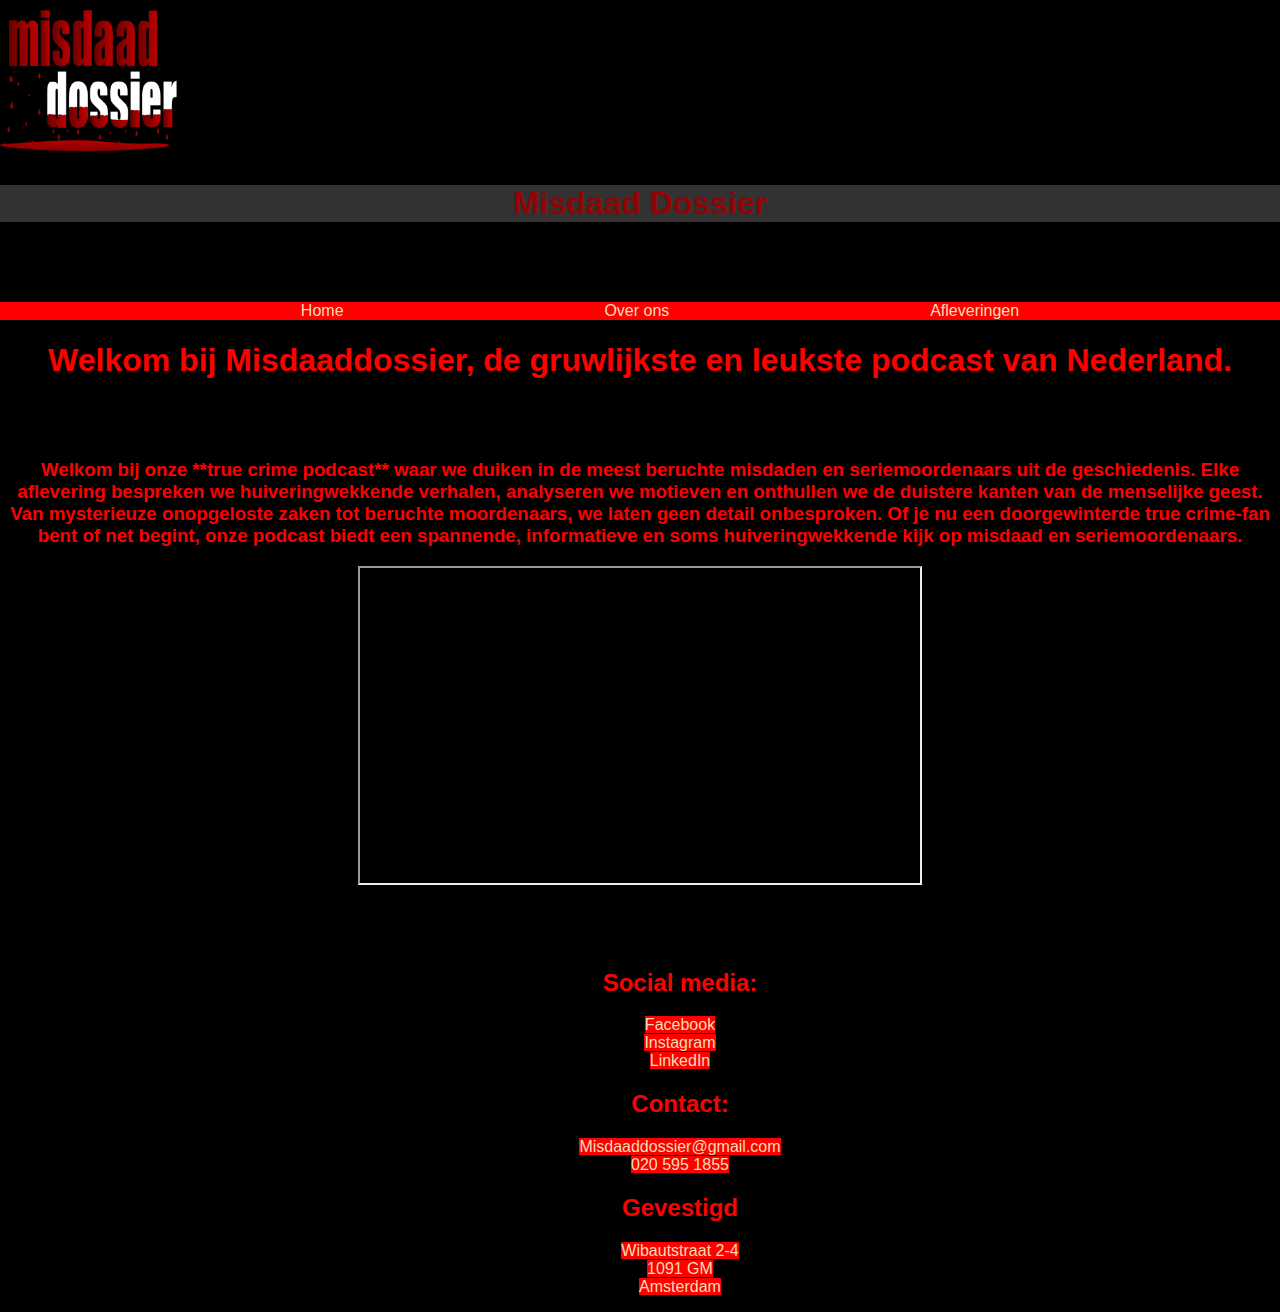
<file: index.html>
<!DOCTYPE html>
<html lang="nl">
  <head>
    <meta charset="UTF-8" />
    <title>Home</title>
    <link rel="stylesheet" href="styles.css" />
  </head>

  <body>
    <header>
      <img
        class="misdaaddossierlogo"
        src="images/misdaaddossierlogo.png"
        alt="logo"
      />
      <h1 class="header">Misdaad Dossier</h1>
      <nav>
        <ul>
          <li><a href="index.html">Home</a></li>
          <li><a href="about.html">Over ons</a></li>
          <li><a href="afleveringen.html">Afleveringen</a></li>
        </ul>
      </nav>
    </header>
    <h1>
      Welkom bij Misdaaddossier, de gruwlijkste en leukste podcast van
      Nederland.
    </h1>
    <h3>
      Welkom bij onze **true crime podcast** waar we duiken in de meest beruchte
      misdaden en seriemoordenaars uit de geschiedenis. Elke aflevering
      bespreken we huiveringwekkende verhalen, analyseren we motieven en
      onthullen we de duistere kanten van de menselijke geest. Van mysterieuze
      onopgeloste zaken tot beruchte moordenaars, we laten geen detail
      onbesproken. Of je nu een doorgewinterde true crime-fan bent of net
      begint, onze podcast biedt een spannende, informatieve en soms
      huiveringwekkende kijk op misdaad en seriemoordenaars.
    </h3>
    <main>
      <iframe
        width="560"
        height="315"
        src="https://www.youtube.com/embed/NupIayqAwk4?si=Ef5M5XlHIBNCBACZ"
        title="YouTube video player"
        allow="accelerometer; autoplay; clipboard-write; encrypted-media; gyroscope; picture-in-picture; web-share"
        referrerpolicy="strict-origin-when-cross-origin"
        allowfullscreen
      ></iframe>
    </main>

    <footer>
      <ul class="footer">
        <li>
          <ul class="list">
            <li><h2>Social media:</h2></li>
            <li><a href="https://www.facebook.com">Facebook</a></li>
            <li><a href="https://www.instagram.com">Instagram</a></li>
            <li><a href="https://nl.linkedin.com">LinkedIn</a></li>
          </ul>
        </li>

        <li>
          <ul class="list">
            <li><h2>Contact:</h2></li>
            <li><a href="#">Misdaaddossier@gmail.com</a></li>
            <li><a href="#">020 595 1855</a></li>
          </ul>
        </li>

        <li>
          <ul class="list">
            <li><h2>Gevestigd</h2></li>
            <li><a href="#">Wibautstraat 2-4</a></li>
            <li><a href="#">1091 GM</a></li>
            <li><a href="#">Amsterdam</a></li>
          </ul>
        </li>
      </ul>
    </footer>
  </body>
</html>
</file>
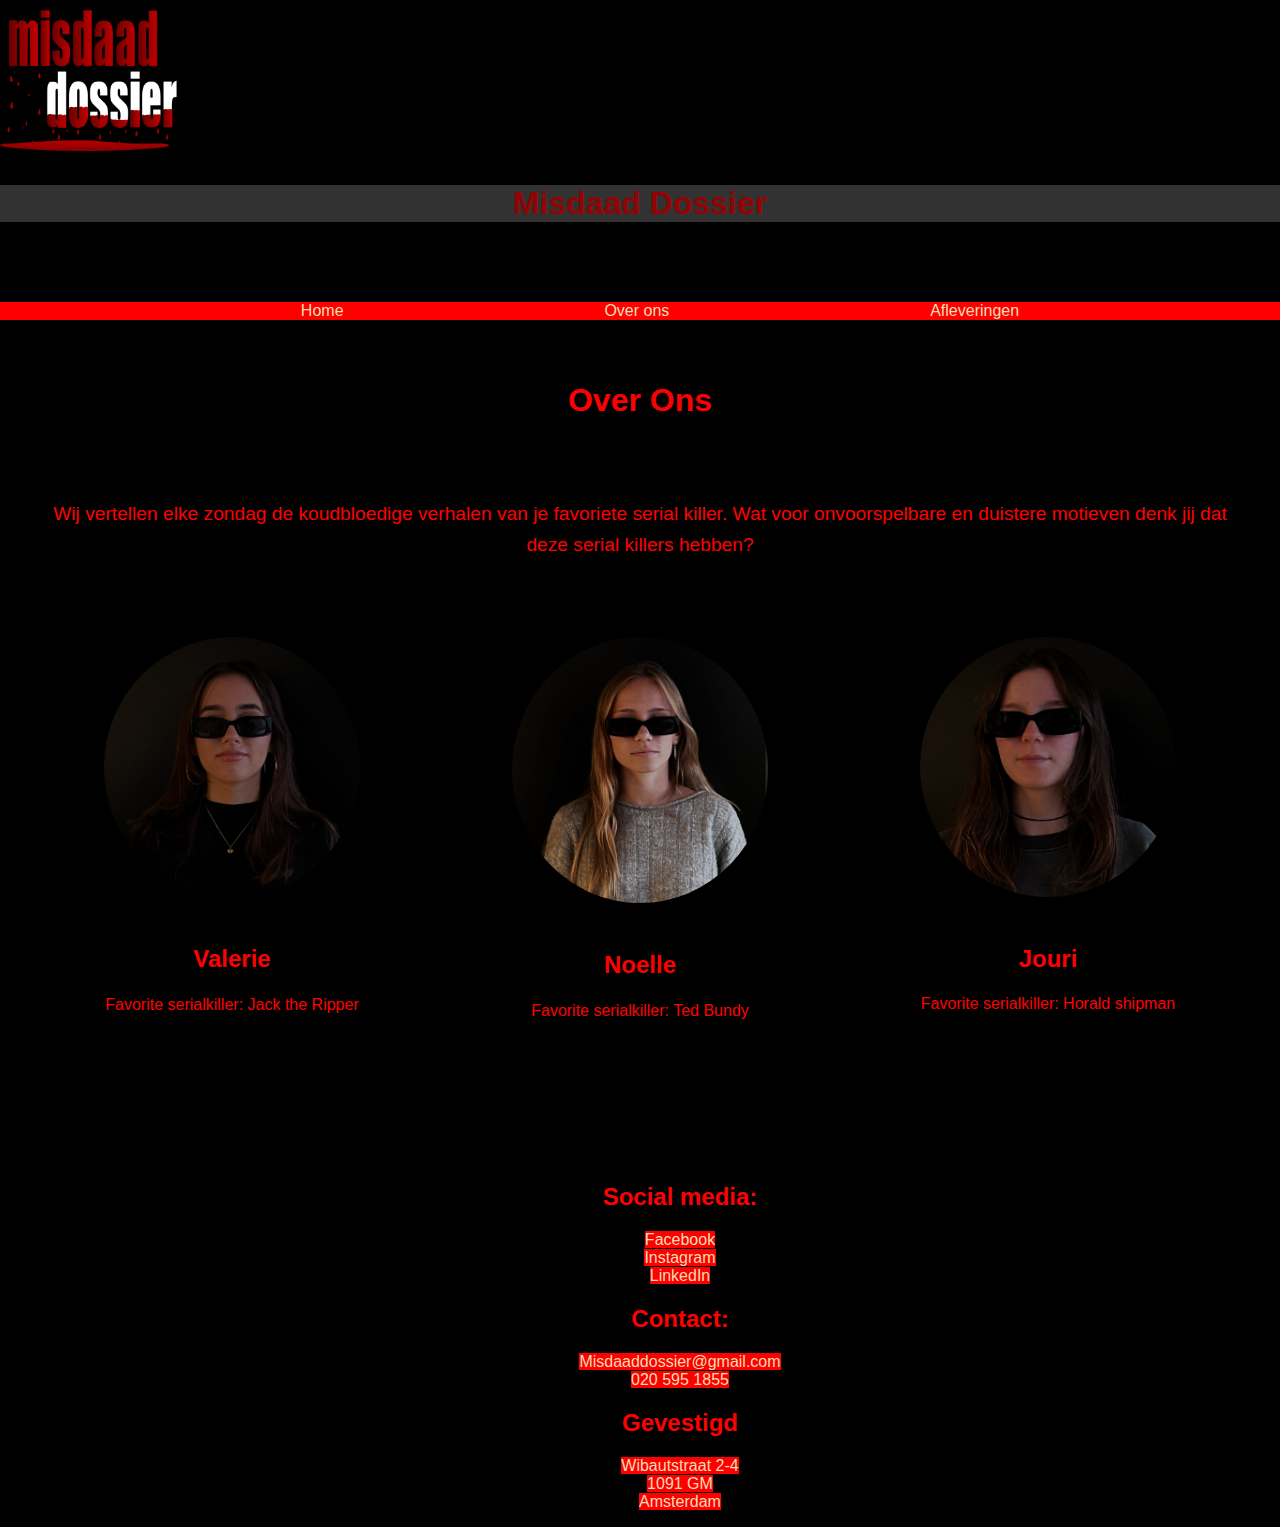
<file: about.html>
<!DOCTYPE html>
<html lang="nl">
  <head>
    <meta charset="UTF-8" />
    <title>Over Ons</title>
    <link rel="stylesheet" href="styles.css" />
  </head>

  <body class="Over-Ons">
    <header>
      <img
        class="misdaaddossierlogo"
        src="images/misdaaddossierlogo.png"
        alt="logo"
      />
      <h1 class="header">Misdaad Dossier</h1>
      <nav>
        <ul>
          <li><a href="index.html">Home</a></li>
          <li><a href="about.html">Over ons</a></li>
          <li><a href="afleveringen.html">Afleveringen</a></li>
        </ul>
      </nav>
    </header>

    <main>
      <div class="container-over-ons">
        <h1>Over Ons</h1>

        <div class="intro">
          <p>
            Wij vertellen elke zondag de koudbloedige verhalen van je favoriete
            serial killer. Wat voor onvoorspelbare en duistere motieven denk jij
            dat deze serial killers hebben?
          </p>
        </div>

        <div class="groep">
          <div class="ons">
            <img src="images/Valerie.png" alt="Valerie" />
            <h2>Valerie</h2>
            <p>Favorite serialkiller: Jack the Ripper</p>
          </div>

          <div class="ons">
            <img src="images/Noelle.png" alt="Noelle" />
            <h2>Noelle</h2>
            <p>Favorite serialkiller: Ted Bundy</p>
          </div>

          <div class="ons">
            <img src="images/Jouri.png" alt="Jouri" />
            <h2>Jouri</h2>
            <p>Favorite serialkiller: Horald shipman</p>
          </div>
        </div>
      </div>
    </main>

    <footer>
      <ul class="footer">
        <li>
          <ul class="list">
            <li><h2>Social media:</h2></li>
            <li><a href="https://www.facebook.com">Facebook</a></li>
            <li><a href="https://www.instagram.com">Instagram</a></li>
            <li><a href="https://nl.linkedin.com">LinkedIn</a></li>
          </ul>
        </li>

        <li>
          <ul class="list">
            <li><h2>Contact:</h2></li>
            <li><a href="#">Misdaaddossier@gmail.com</a></li>
            <li><a href="#">020 595 1855</a></li>
          </ul>
        </li>

        <li>
          <ul class="list">
            <li><h2>Gevestigd</h2></li>
            <li><a href="#">Wibautstraat 2-4</a></li>
            <li><a href="#">1091 GM</a></li>
            <li><a href="#">Amsterdam</a></li>
          </ul>
        </li>
      </ul>
    </footer>
  </body>
</html>
</file>
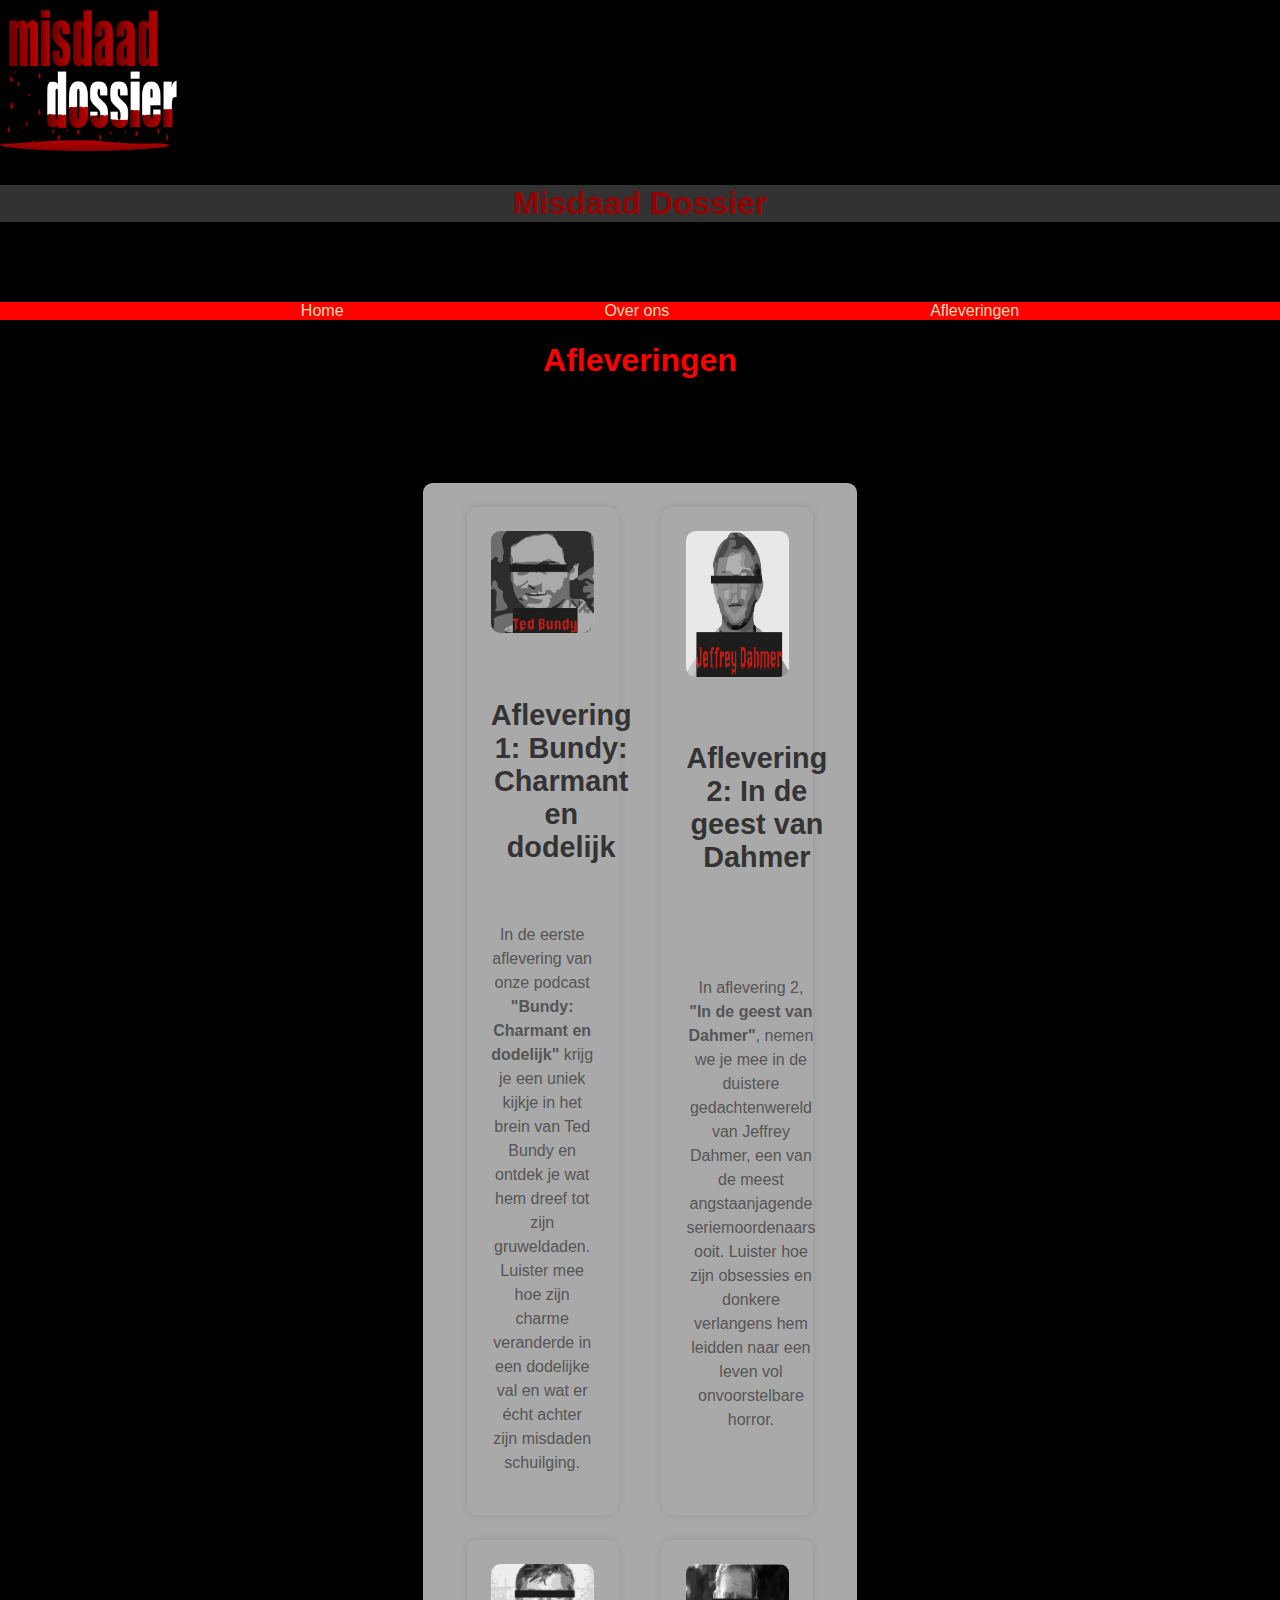
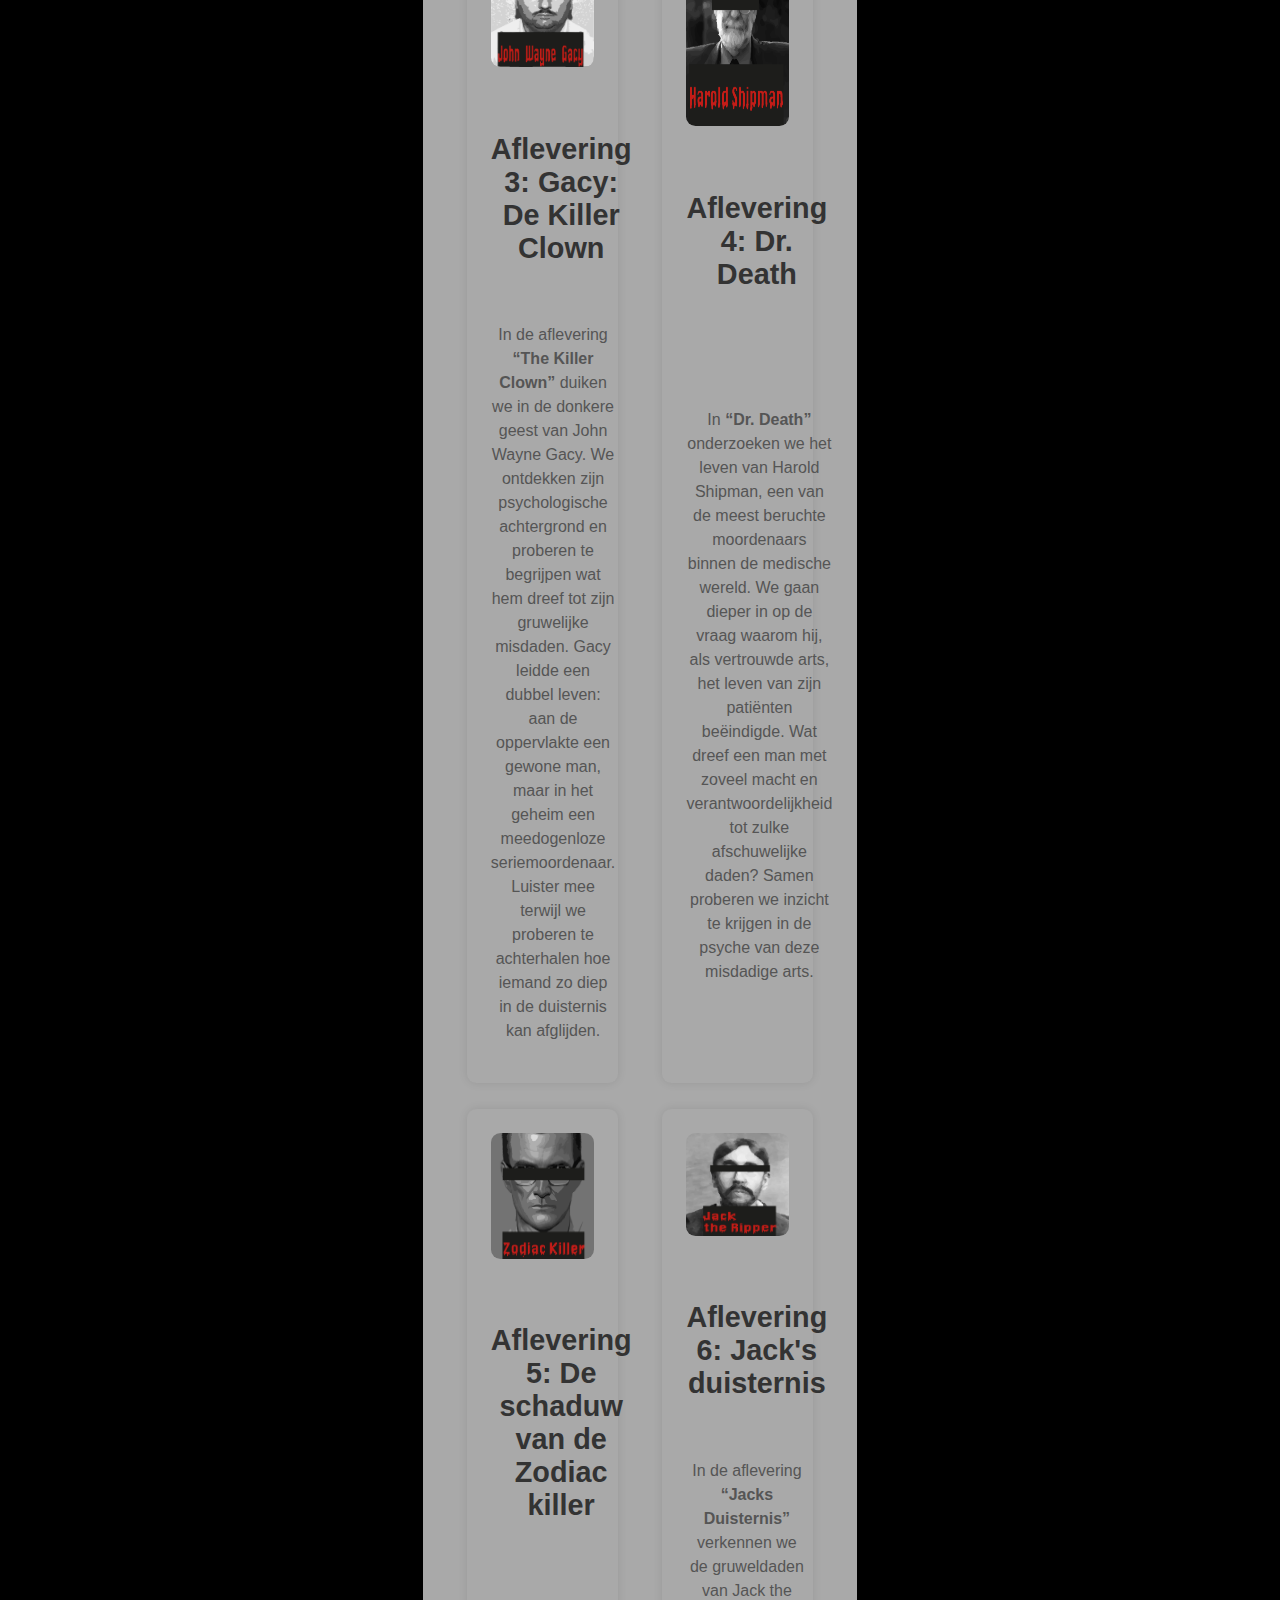
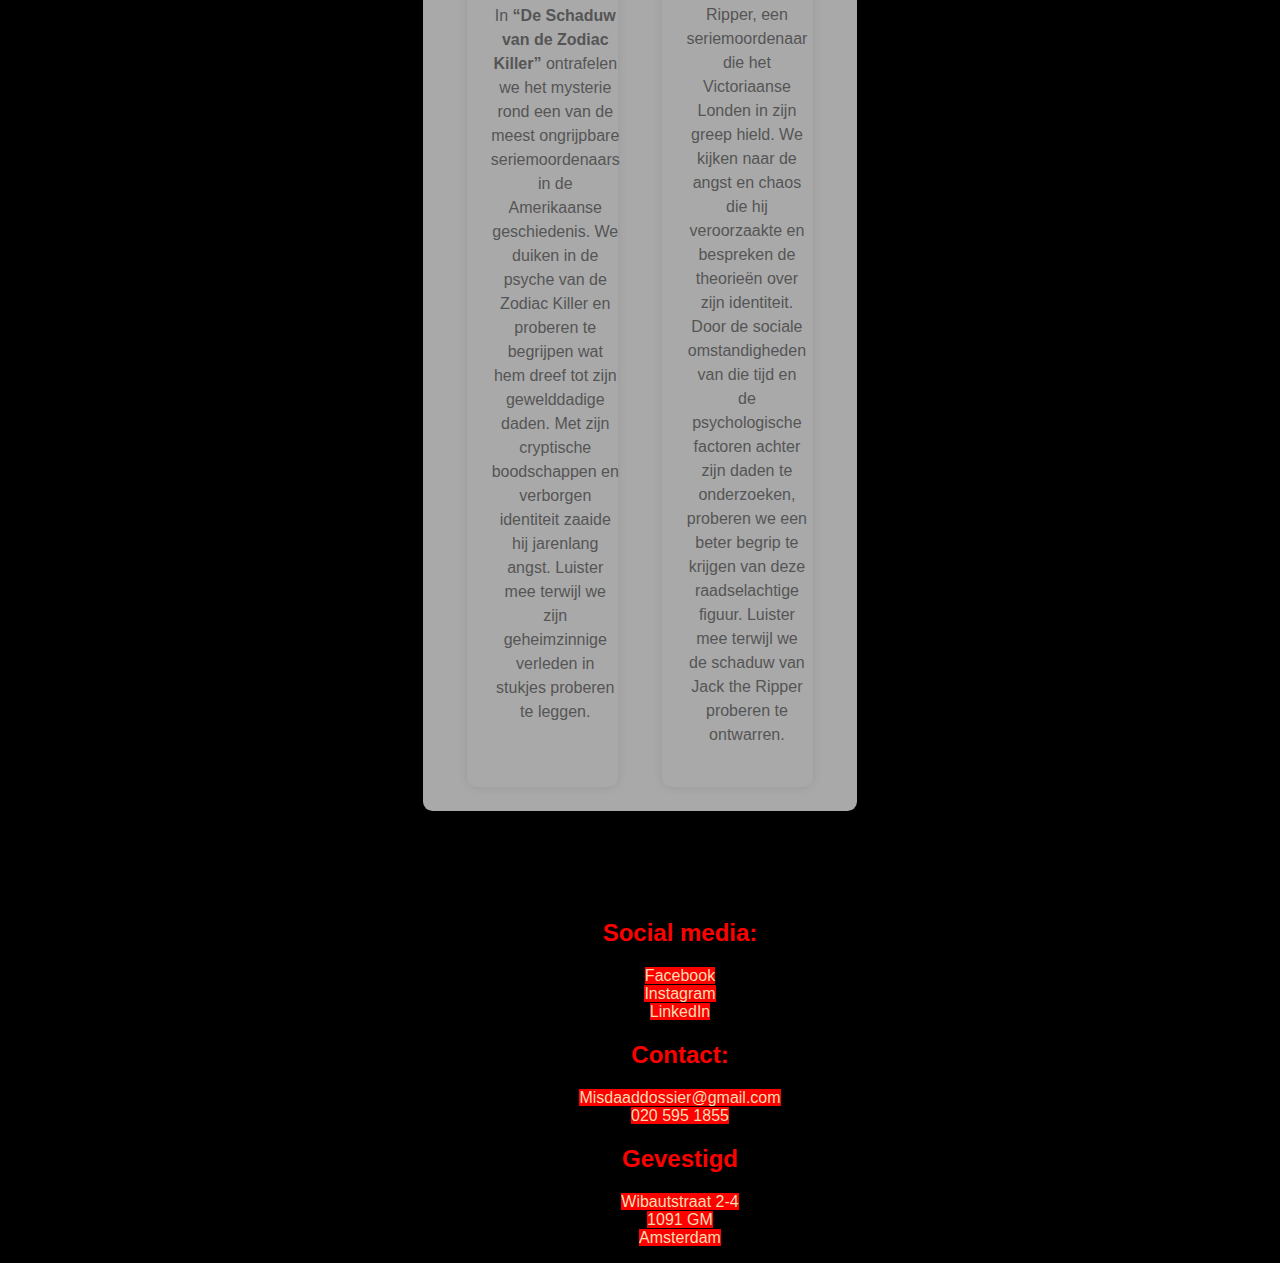
<file: afleveringen.html>
<!DOCTYPE html>
<html lang="nl">
  <head>
    <meta charset="UTF-8" />
    <title>Afleveringen</title>
    <link rel="stylesheet" href="styles.css" />
  </head>

  <body>
    <header>
      <img
        class="misdaaddossierlogo"
        src="images/misdaaddossierlogo.png"
        alt="logo"
      />
      <h1 class="header">Misdaad Dossier</h1>
      <nav>
        <ul>
          <li><a href="index.html">Home</a></li>
          <li><a href="about.html">Over ons</a></li>
          <li><a href="afleveringen.html">Afleveringen</a></li>
        </ul>
      </nav>
      <h1>Afleveringen</h1>
    </header>

    <main>
      <div class="container-afleveringen">
        <div class="aflevering">
          <div class="aflevering">
            <img src="images/bundythumbnail.png" alt="Thumbnail Ted Bundy" />
            <h2>Aflevering 1: Bundy: Charmant en dodelijk</h2>
            <p>
              In de eerste aflevering van onze podcast
              <strong>"Bundy: Charmant en dodelijk"</strong> krijg je een uniek
              kijkje in het brein van Ted Bundy en ontdek je wat hem dreef tot
              zijn gruweldaden. Luister mee hoe zijn charme veranderde in een
              dodelijke val en wat er écht achter zijn misdaden schuilging.
            </p>
          </div>

          <div class="aflevering">
            <img
              src="images/jeffreydahmerthumbnail.png"
              alt="Thumbnail Jeffrey Dahmer"
              class="image-afleveringen"
            />
            <h2>Aflevering 2: In de geest van Dahmer</h2>
            <p>
              In aflevering 2, <strong>"In de geest van Dahmer"</strong>, nemen
              we je mee in de duistere gedachtenwereld van Jeffrey Dahmer, een
              van de meest angstaanjagende seriemoordenaars ooit. Luister hoe
              zijn obsessies en donkere verlangens hem leidden naar een leven
              vol onvoorstelbare horror.
            </p>
          </div>

          <div class="aflevering">
            <img
              src="images/gacythumbnail.png"
              alt="Thumbnail John Wayne Gacy"
              class="image-afleveringen"
            />
            <h2>Aflevering 3: Gacy: De Killer Clown</h2>
            <p>
              In de aflevering <strong>“The Killer Clown”</strong> duiken we in
              de donkere geest van John Wayne Gacy. We ontdekken zijn
              psychologische achtergrond en proberen te begrijpen wat hem dreef
              tot zijn gruwelijke misdaden. Gacy leidde een dubbel leven: aan de
              oppervlakte een gewone man, maar in het geheim een meedogenloze
              seriemoordenaar. Luister mee terwijl we proberen te achterhalen
              hoe iemand zo diep in de duisternis kan afglijden.
            </p>
          </div>

          <div class="aflevering">
            <img
              src="images/shipmanthumbnail.png"
              alt="Harold Shipman thumbnail"
              class="image-afleveringen"
            />
            <h2>Aflevering 4: Dr. Death</h2>
            <p>
              In <strong>“Dr. Death”</strong> onderzoeken we het leven van
              Harold Shipman, een van de meest beruchte moordenaars binnen de
              medische wereld. We gaan dieper in op de vraag waarom hij, als
              vertrouwde arts, het leven van zijn patiënten beëindigde. Wat
              dreef een man met zoveel macht en verantwoordelijkheid tot zulke
              afschuwelijke daden? Samen proberen we inzicht te krijgen in de
              psyche van deze misdadige arts.
            </p>
          </div>

          <div class="aflevering">
            <img
              src="images/zodiackillerthumbnail.png"
              alt="Zodiac Killer thumbnail"
              class="image-afleveringen"
            />
            <h2>Aflevering 5: De schaduw van de Zodiac killer</h2>
            <p>
              In <strong>“De Schaduw van de Zodiac Killer”</strong> ontrafelen
              we het mysterie rond een van de meest ongrijpbare seriemoordenaars
              in de Amerikaanse geschiedenis. We duiken in de psyche van de
              Zodiac Killer en proberen te begrijpen wat hem dreef tot zijn
              gewelddadige daden. Met zijn cryptische boodschappen en verborgen
              identiteit zaaide hij jarenlang angst. Luister mee terwijl we zijn
              geheimzinnige verleden in stukjes proberen te leggen.
            </p>
          </div>

          <div class="aflevering">
            <img
              src="images/jackthumbnail.png"
              alt="Jack the ripper thumbnail"
              class="image-afleveringen"
            />
            <h2>Aflevering 6: Jack's duisternis</h2>
            <p>
              In de aflevering <strong>“Jacks Duisternis”</strong> verkennen we
              de gruweldaden van Jack the Ripper, een seriemoordenaar die het
              Victoriaanse Londen in zijn greep hield. We kijken naar de angst
              en chaos die hij veroorzaakte en bespreken de theorieën over zijn
              identiteit. Door de sociale omstandigheden van die tijd en de
              psychologische factoren achter zijn daden te onderzoeken, proberen
              we een beter begrip te krijgen van deze raadselachtige figuur.
              Luister mee terwijl we de schaduw van Jack the Ripper proberen te
              ontwarren.
            </p>
          </div>
        </div>
      </div>
    </main>

    <footer>
      <ul class="footer">
        <li>
          <ul class="list">
            <li><h2>Social media:</h2></li>
            <li><a href="https://www.facebook.com">Facebook</a></li>
            <li><a href="https://www.instagram.com">Instagram</a></li>
            <li><a href="https://nl.linkedin.com">LinkedIn</a></li>
          </ul>
        </li>

        <li>
          <ul class="list">
            <li><h2>Contact:</h2></li>
            <li><a href="#">Misdaaddossier@gmail.com</a></li>
            <li><a href="#">020 595 1855</a></li>
          </ul>
        </li>

        <li>
          <ul class="list">
            <li><h2>Gevestigd</h2></li>
            <li><a href="#">Wibautstraat 2-4</a></li>
            <li><a href="#">1091 GM</a></li>
            <li><a href="#">Amsterdam</a></li>
          </ul>
        </li>
      </ul>
    </footer>
  </body>
</html>
</file>
<file: styles.css>
body {
  background-color: black;
  color: red;
  font-family: Arial, Helvetica, sans-serif;
  margin: 0;
  padding: 0;
}

.header {
  background-color: rgb(51, 50, 50);
  color: rgb(146, 4, 4);
}

header img {
  height: 10em;
}

nav ul {
  color: wheat;
  list-style-type: none;
  display: flex;
  justify-content: space-evenly;
  background-color: red;
}

a {
  color: wheat;
  text-decoration: none;
  background-color: red;
}

a:hover {
  background-color: #555;
  transition: 1s;
}

h1 {
  text-align: center;
  color: red;
  margin-bottom: 2.5em;
}

h3 {
  text-align: center;
}

main {
  display: flex;
  justify-content: center;
  margin-bottom: 4em;
}

.container-over-ons {
  max-width: 75em;
  margin: 0 auto;
  padding: 1.5em;
}

.intro {
  text-align: center;
  margin-bottom: 2.5em;
}

.intro p {
  font-size: 1.2em;
  color: red;
  line-height: 1.6;
}

.groep {
  display: flex;
  justify-content: space-around;
  gap: 1.5em;
  flex-wrap: wrap;
}

.ons {
  background-color: black;
  padding: 1.5em;
  border-radius: 0.8em;
  box-shadow: 0 0 0.8em rgba(0, 0, 0, 0.1);
  text-align: center;
  flex: 1 1 300px;
  margin: 0.8em;
}

.ons img {
  width: 100%;
  max-width: 16em;
  border-radius: 50%;
  margin-bottom: 1.5em;
}

.ons h2 {
  color: red;
  font-size: 1.5em;
  margin-bottom: 0.8em;
}

.ons p {
  color: red;
  font-size: 1em;
  line-height: 1.5;
}

@media (max-width: 48em) {
  .groep {
    flex-direction: column;
    align-items: center;
  }
}

body {
  font-family: Arial, sans-serif;
  margin: 0;
  padding: 0;
  background-color: black;
}

.container-afleveringen {
  width: 100em;
  margin: 0 auto;
  padding: 1.5em;
  display: flex;
  justify-content: center;
}

.aflevering {
  display: flex;
  flex-wrap: wrap;
  justify-content: space-evenly;
  gap: 1.6em;
}

.aflevering {
  background-color: darkgray;
  padding: 1.5em;
  border-radius: 0.6em;
  box-shadow: 0 0 0.6em rgba(0, 0, 0, 0.1);
  width: calc(33.333% - 1.6em);
  text-align: center;
  transition: transform 0.2s ease-in-out;
}

.aflevering:hover {
  transform: scale(1.05);
}

.aflevering img {
  width: 100%;
  border-radius: 0.6em;
  margin-bottom: 1em;
}

.aflevering h2 {
  font-size: 1.8em;
  color: #333;
  margin-bottom: 0.6em;
}

.aflevering p {
  color: #555;
  font-size: 1em;
  line-height: 1.5;
}

@media (max-width: 48em) {
  .aflevering {
    width: calc(50% - 1.5em);
  }
}

@media (max-width: 30em) {
  .aflevering {
    width: 100%;
  }
}

footer ul {
  display: flex;
  flex-direction: column;
  display: flex;
  justify-content: space-evenly;
  align-items: center;
  list-style-type: none;
  color: red;
}
</file>
